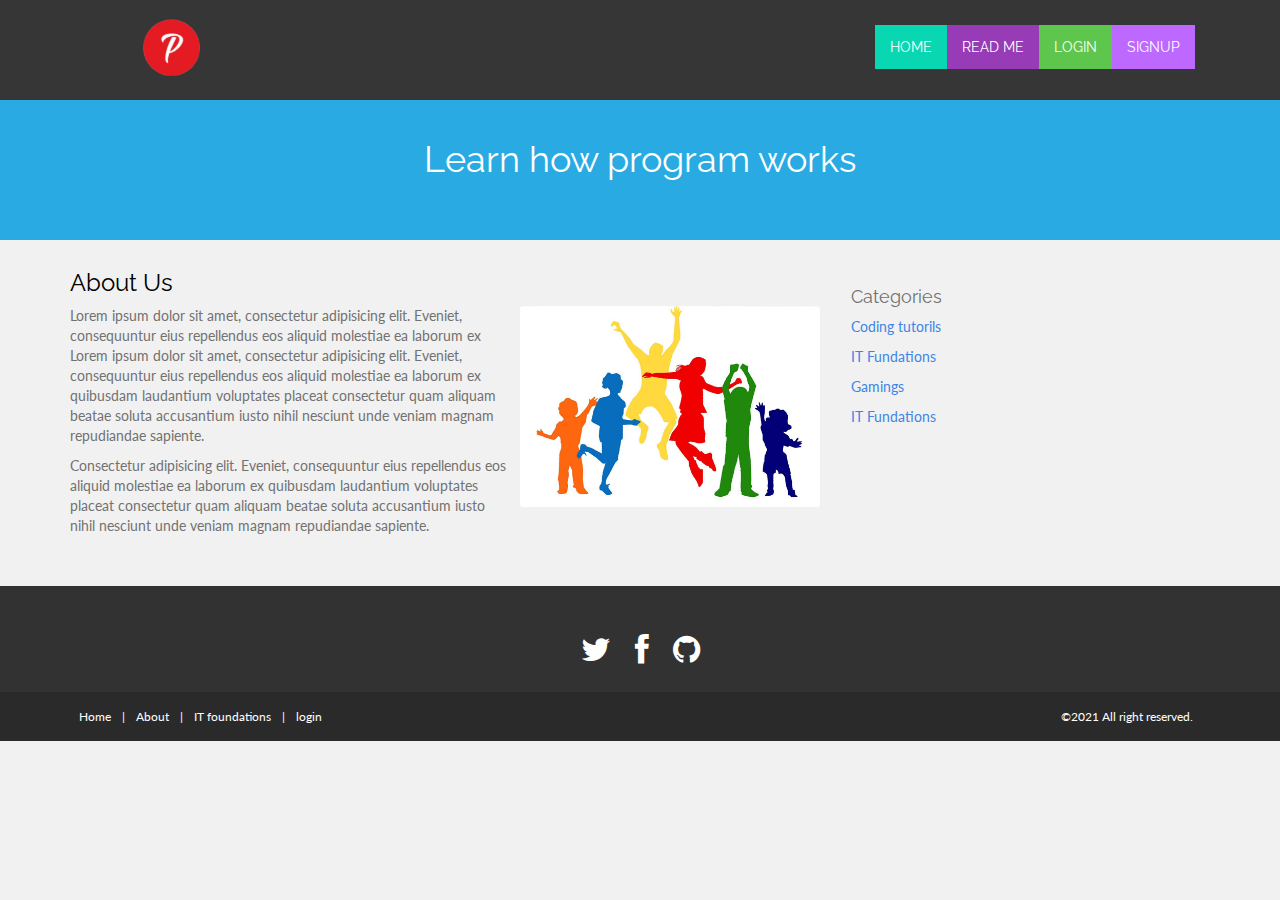
<file: about.html>
<!DOCTYPE html>
<html lang="en">
<head>
    <meta charset="utf-8">
    <meta name="viewport" content="width=device-width, initial-scale=1.0">
    <meta name="description" content="free-educational-responsive-web-template-webEdu">
    <meta name="author" content="webThemez.com">
    <title>Progress Education</title>
    <link rel="favicon" href="assets/images/favicon.png">
    <link rel="stylesheet" media="screen" href="http://fonts.googleapis.com/css?family=Open+Sans:300,400,700">
    <link rel="stylesheet" href="assets/css/bootstrap.min.css">
    <link rel="stylesheet" href="assets/css/font-awesome.min.css">
    <!-- Custom styles for our template -->
    <link rel="stylesheet" href="assets/css/bootstrap-theme.css" media="screen">
    <link rel="stylesheet" href="assets/css/style.css">
    <!-- HTML5 shim and Respond.js IE8 support of HTML5 elements and media queries -->
    <!--[if lt IE 9]>
	<script src="assets/js/html5shiv.js"></script>
	<script src="assets/js/respond.min.js"></script>
	<![endif]-->
</head>

<body>
    <!-- Fixed navbar -->
    <div class="navbar navbar-inverse">
      <div class="container">
        <div class="navbar-header">
        <!-- Button for smallest screens -->
        <button type="button" class="navbar-toggle" data-toggle="collapse" data-target=".navbar-collapse"><span class="icon-bar"></span><span class="icon-bar"></span><span class="icon-bar"></span></button>
        <a class="navbar-brand" href="index.html">
          <img style="width:200px; margin-top: -25%;" src="assets/images/logo.png" alt="Techro HTML5 template"></a>
        </div>
        <div class="navbar-collapse collapse">
        <ul class="nav navbar-nav pull-right mainNav">
          <li class="c1 active"><a href="index.html">Home</a></li>
          <li class="c2 active"><a href="about.html">Read Me</a></li>

      
      
          <li class="c3"><a href="login.html">Login	</a></li>
        <li class="c7"><a href="SignUp.html">Signup	</a></li>
    
        </ul>
        </div>
        <!--/.nav-collapse -->
      </div>
      </div>
    <!-- /.navbar -->

 	<header id="head" class="secondary">
            <div class="container">
                    <h1>Learn how program works</h1>
             
                </div>
    </header>


    <!-- container -->
    <section class="container">
        <div class="row">
            <!-- main content -->
            <section class="col-sm-8 maincontent">
                <h3>About Us</h3>
                <p>
                    <img src="assets/images/about.jpg" alt="" class="img-rounded pull-right" width="300">
                    Lorem ipsum dolor sit amet, consectetur adipisicing elit. Eveniet, consequuntur eius repellendus eos aliquid molestiae ea laborum ex Lorem ipsum dolor sit amet, consectetur adipisicing elit. Eveniet, consequuntur eius repellendus eos aliquid molestiae ea laborum ex quibusdam laudantium voluptates placeat consectetur quam aliquam beatae soluta accusantium iusto nihil nesciunt unde veniam magnam repudiandae sapiente.
                </p>
                <p>Consectetur adipisicing elit. Eveniet, consequuntur eius repellendus eos aliquid molestiae ea laborum ex quibusdam laudantium voluptates placeat consectetur quam aliquam beatae soluta accusantium iusto nihil nesciunt unde veniam magnam repudiandae sapiente.</p>
                    </section>
            <!-- /main -->

            <!-- Sidebar -->
            <aside class="col-sm-4 sidebar sidebar-right">

                <div class="panel">
                    <h4>Categories</h4>                
                    <ul class="list-unstyled list-spaces">
                        <li><a href="">Coding tutorils</a><br>
                          <li><a href="">IT Fundations</a><br>
                            <li><a href="">Gamings</a><br>
                              <li><a href="">IT Fundations</a><br>
                           </ul>
                </div>

            </aside>
            <!-- /Sidebar -->

        </div>
    </section>
    <!-- /container -->

  <footer id="footer">
 
		<div class="container">
   <div class="row">

</div>
			<div class="social text-center">
				<a href="#"><i class="fa fa-twitter"></i></a>
				<a href="#"><i class="fa fa-facebook"></i></a>

				<a href="#"><i class="fa fa-github"></i></a>
			</div>

			<div class="clear"></div>
			<!--CLEAR FLOATS-->
		</div>
		<div class="footer2">
			<div class="container">
				<div class="row">

					<div class="col-md-6 panel">
						<div class="panel-body">
							<p class="simplenav">
								<a href="index.html">Home</a> | 
								<a href="about.html">About</a> |
								<a href="videos.html">IT foundations</a> |
								<a href="contact.html">login</a>
							</p>
						</div>
					</div>

					<div class="col-md-6 panel">
						<div class="panel-body">
							<p class="text-right">
								<span>&copy;2021 All right reserved. </span> <a href="#" target="_blank"></a>
							</p>
						</div>
					</div>

				</div>
				<!-- /row of panels -->
			</div>
		</div>
	</footer>

    <!-- JavaScript libs are placed at the end of the document so the pages load faster -->
    <script src="http://ajax.googleapis.com/ajax/libs/jquery/1.10.2/jquery.min.js"></script>
    <script src="http://netdna.bootstrapcdn.com/bootstrap/3.0.0/js/bootstrap.min.js"></script>
    <script src="assets/js/custom.js"></script>
</body>
</html>
</file>
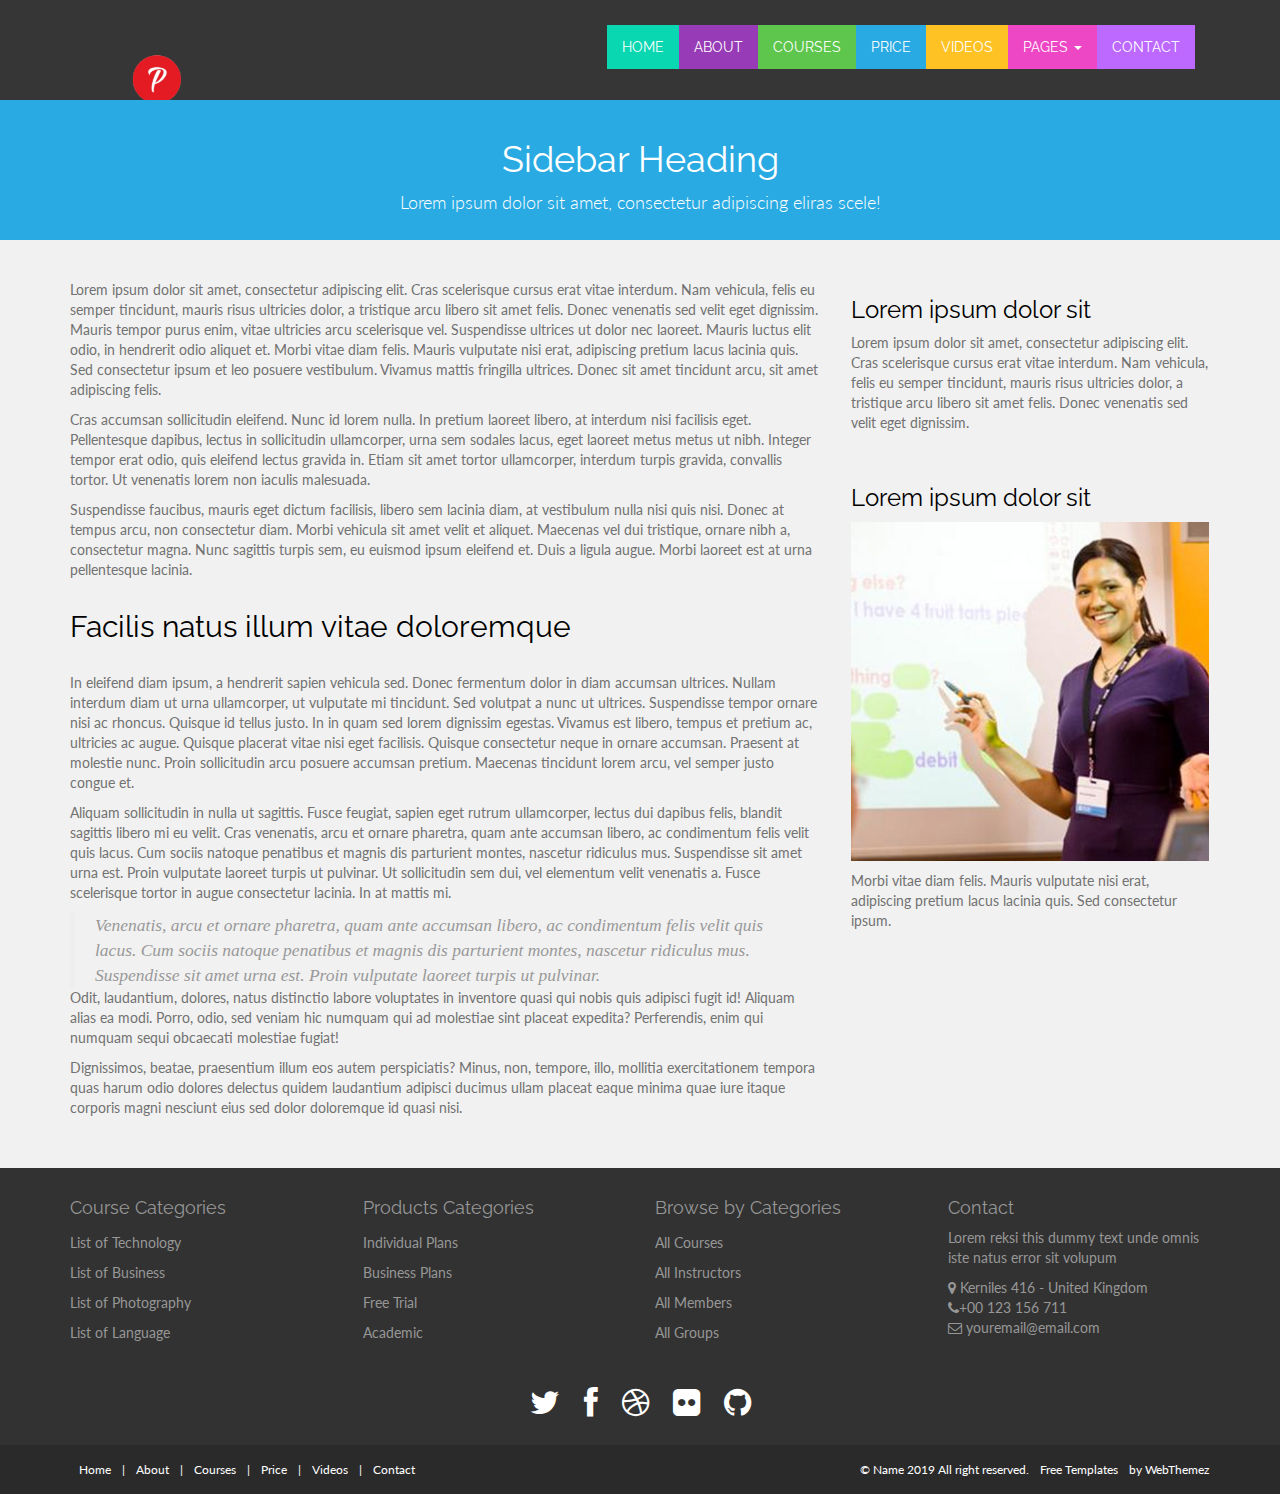
<file: sidebar-right.html>
<!--
Author: WebThemez
Author URL: http://webthemez.com
License: Creative Commons Attribution 3.0 Unported
License URL: http://creativecommons.org/licenses/by/3.0/
-->
<!DOCTYPE html>
<html lang="en">
<head>
	<meta charset="utf-8">
	<meta name="viewport" content="width=device-width, initial-scale=1.0">
	<meta name="description" content="free-educational-responsive-web-template-webEdu">
	<meta name="author" content="webThemez.com">
	<title>Free HTML5 School Responsive Web Template Slate</title>
	<link rel="favicon" href="assets/images/favicon.png">
	<link rel="stylesheet" media="screen" href="http://fonts.googleapis.com/css?family=Open+Sans:300,400,700">
	<link rel="stylesheet" href="assets/css/bootstrap.min.css">
	<link rel="stylesheet" href="assets/css/font-awesome.min.css">
	<!-- Custom styles-->
	<link rel="stylesheet" href="assets/css/bootstrap-theme.css" media="screen">
	<link rel="stylesheet" href="assets/css/style.css">
	<!-- HTML5 shim and Respond.js IE8 support of HTML5 elements and media queries -->
	<!--[if lt IE 9]>
	<script src="assets/js/html5shiv.js"></script>
	<script src="assets/js/respond.min.js"></script>
	<![endif]-->
</head>

<body>
	<!-- Fixed navbar -->
	<div class="navbar navbar-inverse">
		<div class="container">
			<div class="navbar-header">
				<!-- Button for smallest screens -->
				<button type="button" class="navbar-toggle" data-toggle="collapse" data-target=".navbar-collapse"><span class="icon-bar"></span><span class="icon-bar"></span><span class="icon-bar"></span></button>
				<a class="navbar-brand" href="index.html">
					<img src="assets/images/logo.png" alt="Techro HTML5 template"></a>
			</div>
		<div class="navbar-collapse collapse">
				<ul class="nav navbar-nav pull-right mainNav">
					<li class="c1"><a href="index.html">Home</a></li>
					<li class="c2"><a href="about.html">About</a></li>
					<li class="c3"><a href="courses.html">Courses</a></li>
					<li class="c4"><a href="price.html">Price</a></li>
					<li class="c5"><a href="videos.html">Videos</a></li>
					<li class="c6 dropdown active">
						<a href="#" class="dropdown-toggle" data-toggle="dropdown">Pages <b class="caret"></b></a>
						<ul class="dropdown-menu">
							<li><a href="sidebar-right.html">Right Sidebar</a></li>
							<li><a href="#">Dummy Link1</a></li>
							<li><a href="#">Dummy Link2</a></li>
							<li><a href="#">Dummy Link3</a></li>
						</ul>
					</li>
					<li class="c7"><a href="contact.html">Contact</a></li>

				</ul>
			</div>
			<!--/.nav-collapse -->
		</div>
	</div>
	<!-- /.navbar -->

	<header id="head" class="secondary">
            <div class="container">
                    <h1>Sidebar Heading</h1>
                    <p>Lorem ipsum dolor sit amet, consectetur adipiscing eliras scele!</p>
                </div>
    </header>

	<!-- container -->
	<section class="container">

		<div class="row">

			<!-- Article main content -->
			<article class="col-md-8 maincontent">
				<br />
				<br />
				<p>Lorem ipsum dolor sit amet, consectetur adipiscing elit. Cras scelerisque cursus erat vitae interdum. Nam vehicula, felis eu semper tincidunt, mauris risus ultricies dolor, a tristique arcu libero sit amet felis. Donec venenatis sed velit eget dignissim. Mauris tempor purus enim, vitae ultricies arcu scelerisque vel. Suspendisse ultrices ut dolor nec laoreet. Mauris luctus elit odio, in hendrerit odio aliquet et. Morbi vitae diam felis. Mauris vulputate nisi erat, adipiscing pretium lacus lacinia quis. Sed consectetur ipsum et leo posuere vestibulum. Vivamus mattis fringilla ultrices. Donec sit amet tincidunt arcu, sit amet adipiscing felis.</p>

				<p>Cras accumsan sollicitudin eleifend. Nunc id lorem nulla. In pretium laoreet libero, at interdum nisi facilisis eget. Pellentesque dapibus, lectus in sollicitudin ullamcorper, urna sem sodales lacus, eget laoreet metus metus ut nibh. Integer tempor erat odio, quis eleifend lectus gravida in. Etiam sit amet tortor ullamcorper, interdum turpis gravida, convallis tortor. Ut venenatis lorem non iaculis malesuada.</p>

				<p>Suspendisse faucibus, mauris eget dictum facilisis, libero sem lacinia diam, at vestibulum nulla nisi quis nisi. Donec at tempus arcu, non consectetur diam. Morbi vehicula sit amet velit et aliquet. Maecenas vel dui tristique, ornare nibh a, consectetur magna. Nunc sagittis turpis sem, eu euismod ipsum eleifend et. Duis a ligula augue. Morbi laoreet est at urna pellentesque lacinia.</p>

				<h2>Facilis natus illum vitae doloremque</h2>
				<p>In eleifend diam ipsum, a hendrerit sapien vehicula sed. Donec fermentum dolor in diam accumsan ultrices. Nullam interdum diam ut urna ullamcorper, ut vulputate mi tincidunt. Sed volutpat a nunc ut ultrices. Suspendisse tempor ornare nisi ac rhoncus. Quisque id tellus justo. In in quam sed lorem dignissim egestas. Vivamus est libero, tempus et pretium ac, ultricies ac augue. Quisque placerat vitae nisi eget facilisis. Quisque consectetur neque in ornare accumsan. Praesent at molestie nunc. Proin sollicitudin arcu posuere accumsan pretium. Maecenas tincidunt lorem arcu, vel semper justo congue et.</p>

				<p>Aliquam sollicitudin in nulla ut sagittis. Fusce feugiat, sapien eget rutrum ullamcorper, lectus dui dapibus felis, blandit sagittis libero mi eu velit. Cras venenatis, arcu et ornare pharetra, quam ante accumsan libero, ac condimentum felis velit quis lacus. Cum sociis natoque penatibus et magnis dis parturient montes, nascetur ridiculus mus. Suspendisse sit amet urna est. Proin vulputate laoreet turpis ut pulvinar. Ut sollicitudin sem dui, vel elementum velit venenatis a. Fusce scelerisque tortor in augue consectetur lacinia. In at mattis mi.</p>

				<blockquote>Venenatis, arcu et ornare pharetra, quam ante accumsan libero, ac condimentum felis velit quis lacus. Cum sociis natoque penatibus et magnis dis parturient montes, nascetur ridiculus mus. Suspendisse sit amet urna est. Proin vulputate laoreet turpis ut pulvinar.</blockquote>
				<p>Odit, laudantium, dolores, natus distinctio labore voluptates in inventore quasi qui nobis quis adipisci fugit id! Aliquam alias ea modi. Porro, odio, sed veniam hic numquam qui ad molestiae sint placeat expedita? Perferendis, enim qui numquam sequi obcaecati molestiae fugiat!</p>
				<p>Dignissimos, beatae, praesentium illum eos autem perspiciatis? Minus, non, tempore, illo, mollitia exercitationem tempora quas harum odio dolores delectus quidem laudantium adipisci ducimus ullam placeat eaque minima quae iure itaque corporis magni nesciunt eius sed dolor doloremque id quasi nisi.</p>
			</article>
			<!-- /Article -->

			<!-- Sidebar -->
			<aside class="col-md-4 sidebar sidebar-right">

				<div class="row panel">
					<div class="col-xs-12">
						<h3>Lorem ipsum dolor sit</h3>
						<p>Lorem ipsum dolor sit amet, consectetur adipiscing elit. Cras scelerisque cursus erat vitae interdum. Nam vehicula, felis eu semper tincidunt, mauris risus ultricies dolor, a tristique arcu libero sit amet felis. Donec venenatis sed velit eget dignissim.</p>
					</div>
				</div>
				<div class="row panel">
					<div class="col-xs-12">
						<h3>Lorem ipsum dolor sit</h3>
						<p>
							<img src="assets/images/1.jpg" alt="">
						</p>
						<p>Morbi vitae diam felis. Mauris vulputate nisi erat, adipiscing pretium lacus lacinia quis. Sed consectetur ipsum.</p>
					</div>
				</div>

			</aside>
			<!-- /Sidebar -->

		</div>
	</section>
	<!-- /container -->
 <footer id="footer">
 
		<div class="container">
   <div class="row">
  <div class="footerbottom">
    <div class="col-md-3 col-sm-6">
      <div class="footerwidget">
        <h4>
          Course Categories
        </h4>
        <div class="menu-course">
          <ul class="menu">
            <li><a href="#">
                List of Technology 
              </a>
            </li>
            <li><a href="#">
                List of Business
              </a>
            </li>
            <li><a href="#">
                List of Photography
              </a>
            </li>
            <li><a href="#">
               List of Language
              </a>
            </li>
          </ul>
        </div>
      </div>
    </div>
    <div class="col-md-3 col-sm-6">
      <div class="footerwidget">
        <h4>
          Products Categories
        </h4>
        <div class="menu-course">
          <ul class="menu">
            <li> <a href="#">
                Individual Plans  </a>
            </li>
            <li><a href="#">
                Business Plans
              </a>
            </li>
            <li><a href="#">
                Free Trial
              </a>
            </li>
            <li><a href="#">
                Academic
              </a>
            </li>
          </ul>
        </div>
      </div>
    </div>
    <div class="col-md-3 col-sm-6">
      <div class="footerwidget">
        <h4>
          Browse by Categories
        </h4>
        <div class="menu-course">
          <ul class="menu">
            <li><a href="#">
                All Courses
              </a>
            </li>
            <li> <a href="#">
                All Instructors
              </a>
            </li>
            <li><a href="#">
                All Members
              </a>
            </li>
            <li>
              <a href="#">
                All Groups
              </a>
            </li>
          </ul>
        </div>
      </div>
    </div>
    <div class="col-md-3 col-sm-6"> 
            	<div class="footerwidget"> 
                         <h4>Contact</h4> 
                        <p>Lorem reksi this dummy text unde omnis iste natus error sit volupum</p>
            <div class="contact-info"> 
            <i class="fa fa-map-marker"></i> Kerniles 416  - United Kingdom<br>
            <i class="fa fa-phone"></i>+00 123 156 711 <br>
             <i class="fa fa-envelope-o"></i> youremail@email.com
              </div> 
                </div><!-- end widget --> 
    </div>
  </div>
</div>
			<div class="social text-center">
				<a href="#"><i class="fa fa-twitter"></i></a>
				<a href="#"><i class="fa fa-facebook"></i></a>
				<a href="#"><i class="fa fa-dribbble"></i></a>
				<a href="#"><i class="fa fa-flickr"></i></a>
				<a href="#"><i class="fa fa-github"></i></a>
			</div>

			<div class="clear"></div>
			<!--CLEAR FLOATS-->
		</div>
		<div class="footer2">
			<div class="container">
				<div class="row">

					<div class="col-md-6 panel">
						<div class="panel-body">
							<p class="simplenav">
								<a href="index.html">Home</a> | 
								<a href="about.html">About</a> |
								<a href="courses.html">Courses</a> |
								<a href="price.html">Price</a> |
								<a href="videos.html">Videos</a> |
								<a href="contact.html">Contact</a>
							</p>
						</div>
					</div>

					<div class="col-md-6 panel">
						<div class="panel-body">
							<p class="text-right">
								<span>&copy; Name 2019 All right reserved. </span> <a href="https://webthemez.com/tag/free" target="_blank">Free Templates</a> by WebThemez
							</p>
						</div>
					</div>

				</div>
				<!-- /row of panels -->
			</div>
		</div>
	</footer>


	<!-- JavaScript libs are placed at the end of the document so the pages load faster -->
	<script src="http://ajax.googleapis.com/ajax/libs/jquery/1.10.2/jquery.min.js"></script>
	<script src="http://netdna.bootstrapcdn.com/bootstrap/3.0.0/js/bootstrap.min.js"></script>
	<script src="assets/js/custom.js"></script>
</body>
</html>
</file>
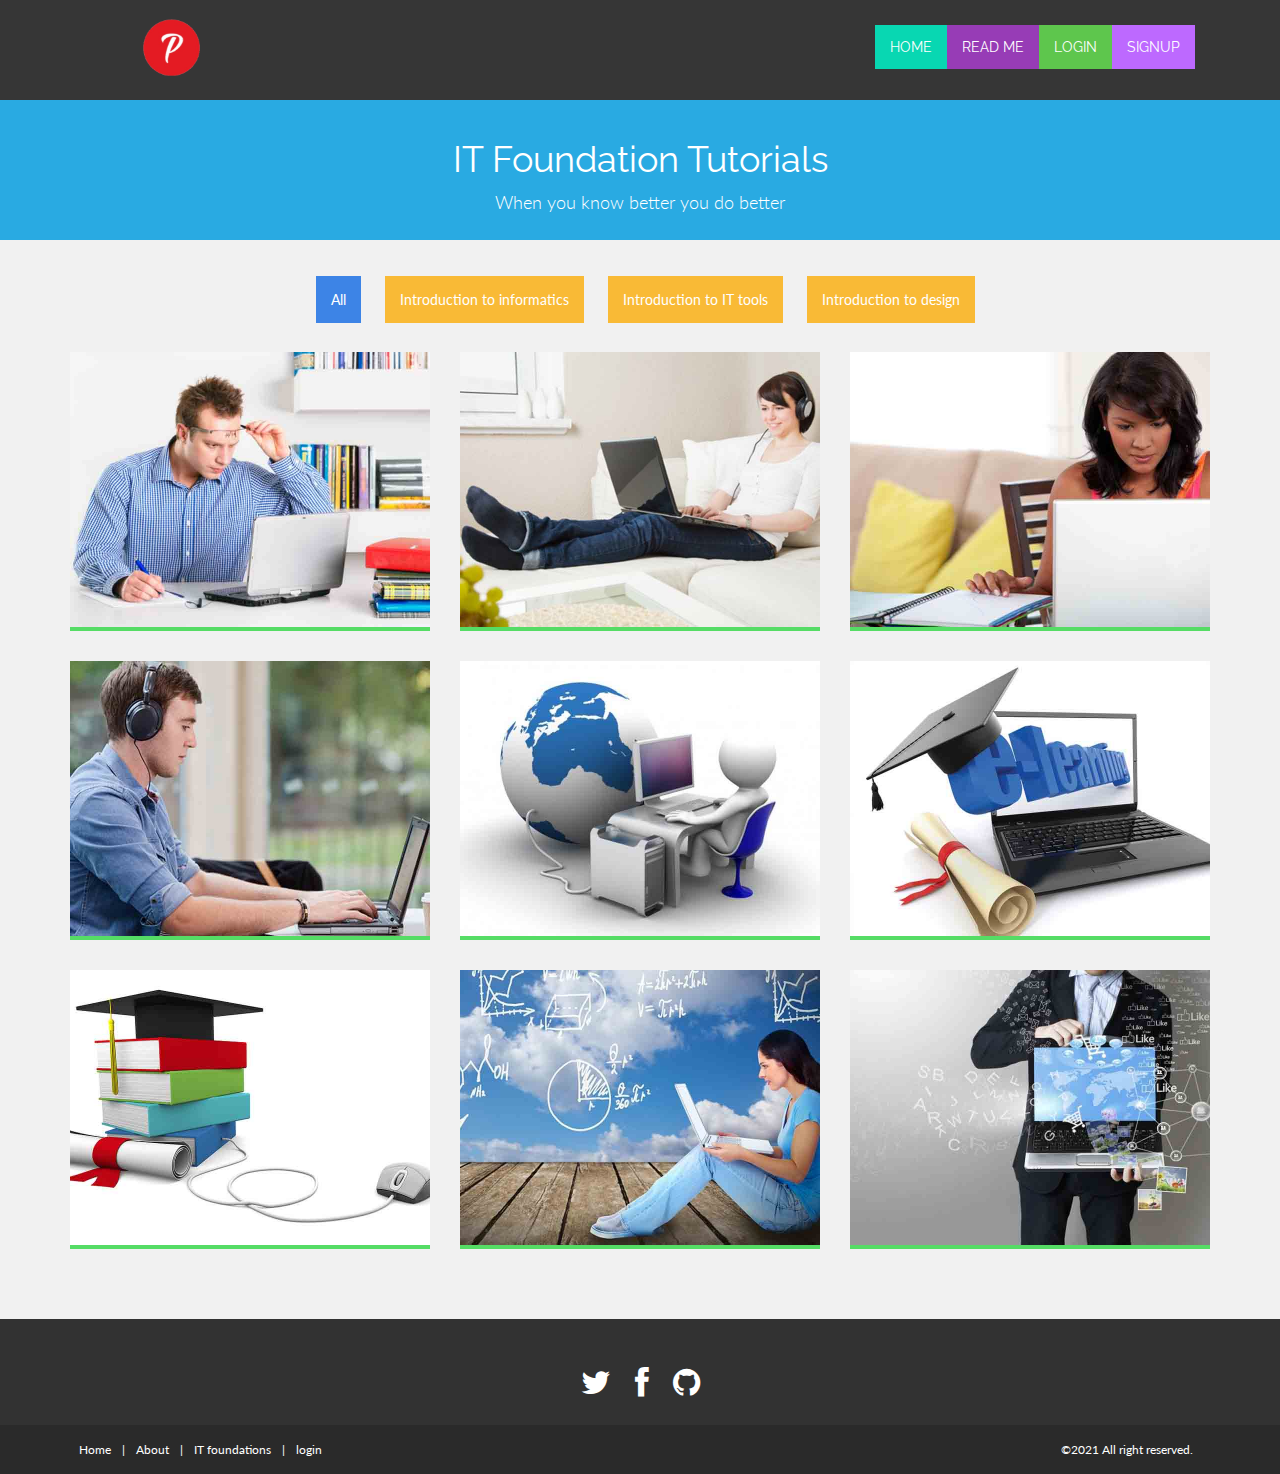
<file: videos.html>
<!DOCTYPE html>
<html lang="en">
<head>
	<meta charset="utf-8">
	<meta name="viewport" content="width=device-width, initial-scale=1.0">
	<meta name="description" content="free-educational-responsive-web-template-webEdu">
	<meta name="author" content="webThemez.com">
	<title>Progress Education</title><link rel="favicon" href="assets/images/favicon.png">
	<link rel="stylesheet" media="screen" href="http://fonts.googleapis.com/css?family=Open+Sans:300,400,700">
	<link rel="stylesheet" href="assets/css/bootstrap.min.css">
	<link rel="stylesheet" href="assets/css/font-awesome.min.css">
	<!-- Custom styles for our template -->
	<link rel="stylesheet" href="assets/css/bootstrap-theme.css" media="screen">
	<link rel="stylesheet" type="text/css" href="assets/css/isotope.css" media="screen" />
	<link rel="stylesheet" href="assets/js/fancybox/jquery.fancybox.css" type="text/css" media="screen" />
	<link rel="stylesheet" href="assets/css/style.css">
</head>
<body>
	<!-- Fixed navbar -->
    <div class="navbar navbar-inverse">
		<div class="container">
		  <div class="navbar-header">
			<!-- Button for smallest screens -->
			<button type="button" class="navbar-toggle" data-toggle="collapse" data-target=".navbar-collapse"><span class="icon-bar"></span><span class="icon-bar"></span><span class="icon-bar"></span></button>
			<a class="navbar-brand" href="index.html">
				<img style="width:200px; margin-top: -25%;" src="assets/images/logo.png" alt="Techro HTML5 template"></a>
			</div>
		  <div class="navbar-collapse collapse">
			<ul class="nav navbar-nav pull-right mainNav">
			  <li class="c1 active"><a href="index.html">Home</a></li>
			  <li class="c2 active"><a href="about.html">Read Me</a></li>

	  
	  
			  <li class="c3"><a href="login.html">Login	</a></li>
		  <li class="c7"><a href="SignUp.html">Signup	</a></li>
	
			</ul>
		  </div>
		  <!--/.nav-collapse -->
		</div>
	  </div>
	<!-- /.navbar -->
		<header id="head" class="secondary">
            <div class="container">
                    <h1>IT Foundation Tutorials</h1>
                    <p>When you know better you do better</p>
                </div>
    </header>


	<!-- container -->
	<section class="container">
		<div class="row">
			<div class="col-md-12">
				<section id="portfolio" class="page-section section appear clearfix">
					<br />
					<br />
				


					<div class="row">
						<nav id="filter" class="col-md-12 text-center">
							<ul>
								<li><a href="#" class="current btn-theme btn-small" data-filter="*">All</a></li>
								<li><a href="#" class="btn-theme btn-small" data-filter=".webdesign">Introduction to informatics</a></li>
								<li><a href="#" class="btn-theme btn-small" data-filter=".photography">Introduction to IT tools</a></li>
								<li><a href="#" class="btn-theme btn-small" data-filter=".print">Introduction to design</a></li>
							</ul>
						</nav>
						<div class="col-md-12">
							<div class="row">
								<div class="portfolio-items isotopeWrapper clearfix" id="3">

									<article class="col-sm-4 isotopeItem webdesign">
										<div class="portfolio-item">
											<img src="assets/images/portfolio/img1.jpg" alt="" />
											<div class="portfolio-desc align-center">
												<div class="folio-info">
													<a href="assets/images/portfolio/img1.jpg" class="fancybox">
														<h5>Project Title</h5>
														<i class="fa fa-link fa-2x"></i></a>
												</div>
											</div>
										</div>
									</article>

									<article class="col-sm-4 isotopeItem photography">
										<div class="portfolio-item">
											<img src="assets/images/portfolio/img2.jpg" alt="" />
											<div class="portfolio-desc align-center">
												<div class="folio-info">
													<a href="assets/images/portfolio/img2.jpg" class="fancybox">
														<h5>Project Title</h5>
														<i class="fa fa-link fa-2x"></i></a>
												</div>
											</div>
										</div>
									</article>


									<article class="col-sm-4 isotopeItem photography">
										<div class="portfolio-item">
											<img src="assets/images/portfolio/img3.jpg" alt="" />
											<div class="portfolio-desc align-center">
												<div class="folio-info">
													<a href="assets/images/portfolio/img3.jpg" class="fancybox">
														<h5>Project Title</h5>
														<i class="fa fa-link fa-2x"></i></a>
												</div>
											</div>
										</div>
									</article>

									<article class="col-sm-4 isotopeItem print">
										<div class="portfolio-item">
											<img src="assets/images/portfolio/img4.jpg" alt="" />
											<div class="portfolio-desc align-center">
												<div class="folio-info">
													<a href="assets/images/portfolio/img4.jpg" class="fancybox">
														<h5>Project Title</h5>
														<i class="fa fa-link fa-2x"></i></a>
												</div>
											</div>
										</div>
									</article>

									<article class="col-sm-4 isotopeItem photography">
										<div class="portfolio-item">
											<img src="assets/images/portfolio/img5.jpg" alt="" />
											<div class="portfolio-desc align-center">
												<div class="folio-info">
													<a href="assets/images/portfolio/img5.jpg" class="fancybox">
														<h5>Project Title</h5>
														<i class="fa fa-link fa-2x"></i></a>
												</div>
											</div>
										</div>
									</article>

									<article class="col-sm-4 isotopeItem webdesign">
										<div class="portfolio-item">
											<img src="assets/images/portfolio/img6.jpg" alt="" />
											<div class="portfolio-desc align-center">
												<div class="folio-info">
													<a href="assets/images/portfolio/img6.jpg" class="fancybox">
														<h5>Project Title</h5>
														<i class="fa fa-link fa-2x"></i></a>
												</div>
											</div>
										</div>
									</article>

									<article class="col-sm-4 isotopeItem print">
										<div class="portfolio-item">
											<img src="assets/images/portfolio/img7.jpg" alt="" />
											<div class="portfolio-desc align-center">
												<div class="folio-info">
													<a href="images/portfolio/img7.jpg" class="fancybox">
														<h5>Project Title</h5>
														<i class="fa fa-link fa-2x"></i></a>
												</div>
											</div>
										</div>
									</article>

									<article class="col-sm-4 isotopeItem photography">
										<div class="portfolio-item">
											<img src="assets/images/portfolio/img8.jpg" alt="" />
											<div class="portfolio-desc align-center">
												<div class="folio-info">
													<a href="images/portfolio/img8.jpg" class="fancybox">
														<h5>Project Title</h5>
														<i class="fa fa-link fa-2x"></i></a>
												</div>
											</div>
										</div>
									</article>

									<article class="col-sm-4 isotopeItem print">
										<div class="portfolio-item">
											<img src="assets/images/portfolio/img9.jpg" alt="" />
											<div class="portfolio-desc align-center">
												<div class="folio-info">
													<a href="images/portfolio/img9.jpg" class="fancybox">
														<h5>Project Title</h5>
														<i class="fa fa-link fa-2x"></i></a>
												</div>
											</div>
										</div>
									</article>
								</div>

							</div>


						</div>
					</div>

				</section>
			</div>
		</div>
	</section>
	<footer id="footer">
 
		<div class="container">
   <div class="row">

</div>
			<div class="social text-center">
				<a href="#"><i class="fa fa-twitter"></i></a>
				<a href="#"><i class="fa fa-facebook"></i></a>

				<a href="#"><i class="fa fa-github"></i></a>
			</div>

			<div class="clear"></div>
			<!--CLEAR FLOATS-->
		</div>
		<div class="footer2">
			<div class="container">
				<div class="row">

					<div class="col-md-6 panel">
						<div class="panel-body">
							<p class="simplenav">
								<a href="index.html">Home</a> | 
								<a href="about.html">About</a> |
								<a href="videos.html">IT foundations</a> |
								<a href="contact.html">login</a>
							</p>
						</div>
					</div>

					<div class="col-md-6 panel">
						<div class="panel-body">
							<p class="text-right">
								<span>&copy;2021 All right reserved. </span> <a href="#" target="_blank"></a>			</p>
						</div>
					</div>

				</div>
				<!-- /row of panels -->
			</div>
		</div>
	</footer>
	<!-- /container -->
	<!-- JavaScript libs are placed at the end of the document so the pages load faster -->
	<script src="http://ajax.googleapis.com/ajax/libs/jquery/1.10.2/jquery.min.js"></script>
	<script src="http://netdna.bootstrapcdn.com/bootstrap/3.0.0/js/bootstrap.min.js"></script>
	<script src="assets/js/jquery.cslider.js"></script>
	<script src="assets/js/jquery.isotope.min.js"></script>
	<script src="assets/js/fancybox/jquery.fancybox.pack.js" type="text/javascript"></script>
	<script src="assets/js/custom.js"></script>
</body>
</html>
</file>
<file: assets/css/style.css>
@import url(https://fonts.googleapis.com/css?family=Raleway:400,700,500);
@import url(http://fonts.googleapis.com/css?family=Lato:400,700);
body {
	font-family: 'Lato', sans-serif;
	font-weight: normal;
	color: #727272;
	background: #F1F1F1;
	font-size: 14px;
}
/*General*/
h1, h2, h3, h4, h5, h6 {
	font-weight: normal;
	font-family:'Raleway', sans-serif;
}
h1, .h1, h2, .h2, h3, .h3 {
	margin-top: 30px;
	color: #000;
}
h2 {
	margin: 30px 0;
	color: #000000;
}
a{
    color:#3d84e6;
}
a:hover, a:focus{
    color:#3d84e6;
    text-decoration: underline;
    border-radius: 0;
}
.navbar-toggle {
	background-color: rgba(0, 0, 0, 0.89);
}
.navbar-nav>li>a {
	padding-top: 12px;
	padding-bottom: 12px;
	font-family:'Raleway', sans-serif;
	font-weight: 400 !important;
}
blockquote {
	font-style: italic;
	font-family: Georgia;
	color: #999;
	margin: 0px 0 0px;
	padding: 0px 20px;
}
label {
	color: #777;
}
.btn-inline {
	color: #29AAE2;
	font-size: 15px; 
}
.form-control {
	display: block;
	width: 100%;
	height: 41px;
	padding: 6px 12px;
	font-size: 14px;
	line-height: 2.428571;
	color: #555;
	background-color: #FFFFFF;
	background-image: none;
	border: 1px solid #E0E0E0;
	border-radius: 0px;
	box-shadow: none;
}
.navbar-inverse .navbar-brand img {
	width: 171px;
}
.navbar-inverse .navbar-nav > li.c1 a{
color: #fff;
background: #08D7B2;}
.navbar-inverse .navbar-nav > li.c2 a{
color: #FFFFFF;
background: #973CB6;}
.navbar-inverse .navbar-nav > li.c3 a{
color: #fff;
background: #5EC64D;}
.navbar-inverse .navbar-nav > li.c4 a{
color: #fff;
background: #29AAE2;}
.navbar-inverse .navbar-nav > li.c5 a{
color: #fff;
background: #FFC225;}
.navbar-inverse .navbar-nav > li.c6 a{
color: #fff;
background: #ED47C5;}
.navbar-inverse .navbar-nav > li.c7 a{
color: #fff;
background: #BD69FF;}
.navbar-inverse .navbar-nav > li.c1 a:hover, .navbar-inverse .navbar-nav > li.c1.active a{
color:#fff;
background: #08D7B2;
}
.navbar-inverse .navbar-nav > li.c2 a:hover, .navbar-inverse .navbar-nav > li.c2.active a{
color: #fff;
background:#973CB6;
}
.navbar-inverse .navbar-nav > li.c3 a:hover, .navbar-inverse .navbar-nav > li.c3.active a{
color: #fff;
background:#5EC64D;
}
.navbar-inverse .navbar-nav > li.c4 a:hover, .navbar-inverse .navbar-nav > li.c4.active a{
color: #fff;
background: #29AAE2;
/* background: #fff; */}
.navbar-inverse .navbar-nav > li.c5 a:hover, .navbar-inverse .navbar-nav > li.c5.active a{
color: #fff;
background:#FFC225;
}
.navbar-inverse .navbar-nav > li.c6 a:hover, .navbar-inverse .navbar-nav > li.c6.active a{
color: #fff;
background:#ED47C5;
}
.navbar-inverse .navbar-nav > li.c7 a:hover, .navbar-inverse .navbar-nav > li.c7.active a{
color: #fff;
background:#BD69FF;
}
.secondary p{
font-size:18px;
}
.b1{
color:#fff;
background:#F55;
}
.b2{
color:#fff;
background:#973CB6;
}
.b3{
color:#fff;
background:#5EC64D;
}
.b4{
color:#fff;
background: #FFC225;
}
.grey-box-icon h4{
padding: 20px 0 10px;
font-weight: 400;font-size: 23px;}
.grey-box-icon a{
margin: 20px 0 0;
color: #fff;
padding: 10px 20px;
border: 1px solid rgba(255, 255, 255, 0.46);
display: inline-block;
background: rgba(255, 255, 255, 0.14);} 

.section-title {
	margin-bottom: 20px;
}
.features{
background: #29AAE2;
padding: 0 0 38px;
/* border-top: 2px solid #fff; */
}
.navbar-inverse .navbar-brand{
margin-top:0px;
}
/* Header */
#head {
	/*background: #181015 url( ../images/bg_header.jpg) no-repeat;*/
	background-size: cover;
	height: 600px;
	text-align: center;
	color: white;
	font-weight: 300;
	position: relative; 
	background-position-x: center;
}
#head.secondary {
	height: 100px;
	min-height: 100px;
	padding-top: 0px;
}
#head .lead {
	font-size: 44px;
	margin-bottom: 6px;
	color: white;
	line-height: 1.15em;
}
#head .tagline {
	color: rgba(255,255,255,0.75);
	margin-bottom: 25px;
}
#head .tagline a {
	color: #fff;
}
#head .btn {
	margin-bottom: 10px;
}
#head .btn-default {
	text-shadow: none;
	background: transparent;
	color: rgba(255,255,255,.5);
	-webkit-box-shadow: inset 0px 0px 0px 3px rgba(255,255,255,.5);
	-moz-box-shadow: inset 0px 0px 0px 3px rgba(255,255,255,.5);
	box-shadow: inset 0px 0px 0px 3px rgba(255,255,255,.5);
	background: transparent;
}
#head .btn-default:hover, #head .btn-default:focus {
	color: rgba(255,255,255,.8);
	-webkit-box-shadow: inset 0px 0px 0px 3px rgba(255,255,255,.8);
	-moz-box-shadow: inset 0px 0px 0px 3px rgba(255,255,255,.8);
	box-shadow: inset 0px 0px 0px 3px rgba(255,255,255,.8);
	background: transparent;
}
#head .btn-default:active, #head .btn-default.active {
	color: #fff;
	-webkit-box-shadow: inset 0px 0px 0px 3px #fff;
	-moz-box-shadow: inset 0px 0px 0px 3px #fff;
	box-shadow: inset 0px 0px 0px 3px #fff;
	background: transparent;
}
.fluid_container {
	bottom: 0;
	height: 100%;
	left: 0;
	right: 0;
	top: 0;
	z-index: 0;
}
#camera_wrap_4 {
	bottom: 0;
	height: 100%;
	left: 0;
	margin-bottom: 0!important;
	position: absolute;
	right: 0;
	top: 0;
}
.camera_bar {
	z-index: 2;
}
.camera_thumbs {
	margin-top: -100px;
	position: relative;
	z-index: 1;
}
.camera_thumbs_cont {
	border-radius: 0;
	-moz-border-radius: 0;
	-webkit-border-radius: 0;
}
.camera_overlayer {
	opacity: .1;
}
.panel {
	margin-bottom: 0px;
	background-color: transparent;
	border: 1px solid transparent;
	border-radius: 0px;
	-webkit-box-shadow: none;
	box-shadow: none;
}
.panel-body {
	padding: 0px;
}
.btn-action, .btn-primary {
	color: #FFEFD7;
	background-image: -webkit-linear-gradient(top, #0ecfec 0%, #09bed9 100%);
	background-image: linear-gradient(to bottom, #0ecfec 0%, #09bed9 100%);
 filter: progid:DXImageTransform.Microsoft.gradient(startColorstr='#0ecfec22', endColorstr='#09bed900', GradientType=0);
 filter: progid:DXImageTransform.Microsoft.gradient(enabled = false);
	background-repeat: repeat-x;
	border: 0 none;
}
.btn-action:hover, .btn-primary:hover {
	background: #04a0b7;
}
.btn:hover, .btn:active {
	color: #fff;
}
ul, .list.custom-list ul {
	margin: 0 0 11px;
	list-style-type: none;
	padding-left: 10px;
}
.list.custom-list ul li {
	margin: 0;
	padding: 5px 15px;
	border-top: 1px dashed #f2f2f2;
	position: relative;
	background: url(../images/arrow.png) no-repeat 0 10px;
}
.list.custom-list ul li a {
	font: 14px/1.2em 'Roboto', sans-serif;
	color: #FF5555;
	text-transform: none;
	display: inline;
	position: relative;
}
.thumbnail {
	position: relative;
	margin: 0;
	border-radius: 0;
	box-shadow: none;
	border: none;
	padding: 0;
	background: none;
	padding: 0;
	background: #F9F9F9;
	box-shadow: 0px 1px 1px #9D9D9D;
}
.thumbnail time {
	background: #3d84e6;
	padding: 5px 0;
	display: block;
	text-indent: 12px;
	color: #fff;
}
.thumbnail .caption {
	padding: 15px;
	color: #606577;
	background: #fff;
}
.thumbnail .caption:hover {
}
.thumbnail .caption a {
	font: 20px;
}
.slideUp {
	top: -100px;
}
.navbar-inverse {
	background: #363636;
	margin: 0 auto;
}
.navbar-inverse {
	border: none;
}
.navbar-inverse .navbar-nav > li > a, .navbar-inverse .navbar-nav > .open ul > a {
	font-size: 14px;
	text-transform: uppercase;
}
.navbar-inverse .navbar-nav > li > a:hover, .navbar-inverse .navbar-nav > li > a:focus, 
.navbar-inverse .navbar-nav > .open > a:hover, .navbar-inverse .navbar-nav > .open > a:focus,
.navbar-inverse .navbar-nav > .active > a{
	background: #3d84e6; 
    border-radius: 0px;
} 
.navbar-inverse .navbar-nav > li > a, .navbar-inverse .navbar-nav > .open ul > a {
	text-align: left;
}
.navbar-inverse .navbar-nav > .active > a, .navbar-inverse .navbar-nav > .active > a:hover{
color: #fff !important;
    border-radius: 0px;
    background: #3d84e6;
}
.heading-text{
    position: absolute;
    z-index: 999;
    text-align: center;
    width: 100%;
    left: 0px;
    right: 0px;
    bottom: 0px;
    display: none;
}
.heading-text h1{
    font-size: 38px;
    background: rgba(255, 85, 85, 0.81);
    padding: 15px 20px;
    display: inline-block;
}
.heading-text p{
font-size: 22px;
background: rgba(255, 85, 85, 0.78);
padding: 15px 20px;
display: inline-block;
clear: both;
}
/* Highlights*/
.highlight {
	margin-top: 40px;
}
.h-caption {
	text-align: center;
}
.h-caption i {
	display: block;
	font-size: 54px;
	color: #3d84e6;
	margin-bottom: 36px;
}
.h-caption h4 {
	color: #382526;
	font-size: 16px;
	font-weight: bold;
	margin-bottom: 20px;
}
div.hbox {
	background: #fff;
	padding: 10px 15px;
}
.h-body {
}
.jumbotron {
	background-color: #E0E0E0;
}
.page-header {
	border-bottom: 1px solid #15c008;
}
.page-title {
	margin-top: 20px;
	font-weight: 300;
	color: #15c008;
}
.text-muted {
	color: #888;
}
.breadcrumb {
	background: none;
	padding: 0;
	margin: 30px 0 0px 0;
}
ul.list-spaces li {
	margin-bottom: 10px;
}
/* Helpers */
.container-full {
	margin: 0 auto;
	width: 100%;
}
.top-space {
	margin-top: 60px;
}
.top-margin {
	margin-top: 20px;
}
.circle {
	background: rgb(214, 214, 214);
	width: 95px;
	height: 95px;
	border-radius: 90px;
	line-height: 95px;
	margin: 0 auto 20px;
}
img {
	max-width: 100%;
}
img.pull-right {
	margin-left: 10px;
}
img.pull-left {
	margin-right: 10px;
}
#map {
	width: 100%;
	height: 280px;
}
#social {
	margin-top: 50px;
	margin-bottom: 50px;
}
#social .wrapper {
	width: 340px;
	margin: 0 auto;
}
.sidebar {
	padding-top: 36px;
	padding-bottom: 30px;
}
.sidebar .panel {
	margin-bottom: 20px;
}
.sidebar h1, .sidebar .h1, .sidebar h2, .sidebar .h2, .sidebar h3, .sidebar .h3 {
	margin-top: 20px;
}
.featured-box {
	padding: 20px;
    padding-left: 0px;
	margin-bottom: 20px;
}
.featured-box .text {
	padding-left: 0px;
}
.featured-box h3 {
    font-size: 18px;
	margin: 0 0 5px 0;
}
.featured-box i {
	position: absolute;
	display: inline-block;
	color: #A8A8A8; 
	padding: 0px;
	border-radius: 50px;
	width: 24px;
	height: 24px;
	margin: 0px;
	width: 60px;
	height: 60px;
	text-align: center;
	line-height: 60px;
}
footer {
	/* border-top: 1px solid #e5e5e5; */
	background: #323232;
	margin-top: 40px;
	padding-top: 20px;
	color: #979797;
}
 ul.menu{
    padding: 0px;
}
.menu li{
    padding: 5px 0px;
}
.menu li a{
    color: #979797;
}
.social {
	margin: 20px 0;
}
.social a {
	font-size: 32px;
	margin: 0 10px;
	color: #FFFFFF;
}
.social a:hover {
	color: #3d84e6;
}
/* Footer */
.footer1 {
	background: #fff;
	padding: 30px 0 0 0;
	font-size: 12px;
	color: #999;
}
.footer1 a {
	color: #ccc;
}
.footer1 a:hover {
	color: #fff;
}
.footer1 .panel {
	margin-bottom: 30px;
}
.footer1 .panel-title {
	font-size: 17px;
	font-weight: bold;
	color: #ccc;
	margin: 0 0 20px;
}
.footer1 .entry-meta {
	border-top: 1px solid #ccc;
	border-bottom: 1px solid #ccc;
	margin: 0 0 35px 0;
	padding: 2px 0;
	color: #888888;
	font-size: 12px;
	font-size: 0.75rem;
}
.footer1 .entry-meta a {
	color: #333333;
}
.footer1 .entry-meta .meta-in {
	border-top: 1px solid #ccc;
	border-bottom: 1px solid #ccc;
	padding: 10px 0;
}
.follow-me-icons {
	font-size: 30px;
}
.follow-me-icons i {
	float: left;
	margin: 0 10px 0 0;
	color: #3d84e6;
}
.footer2 {
	background: #2A2A2A;
	padding: 15px 0;
	color: #868686;
	font-size: 12px;
}
.footer2 a {
	color: #FFF;
}
.footer2 a:hover {
	color: #fff;
}
.footer2 p {
	margin: 0;
	color: #fff;
}
.panel-simplenav {
	margin-left: -5px;
}
.panel-simplenav a {
	margin: 0 5px;
}
#services .fa {
	color: #3d84e6;
}
/* carousel */
#quote-carousel {
	padding: 0 10px 30px 10px;
	margin-top: 30px 0px 0px;
}
/* Control buttons  */
#quote-carousel .carousel-control {
	background: none;
	color: #222;
	font-size: 2.3em;
	text-shadow: none;
	margin-top: 30px;
}
/* Previous button  */
#quote-carousel .carousel-control.left {
	left: -12px;
}
/* Next button  */
#quote-carousel .carousel-control.right {
	right: -12px !important;
}
/* Changes the position of the indicators */
#quote-carousel .carousel-indicators {
	right: 50%;
	top: auto;
	bottom: 0px;
	margin-right: -19px;
}
/* Changes the color of the indicators */
#quote-carousel .carousel-indicators li {
	background: #c0c0c0;
}
#quote-carousel .carousel-indicators .active {
	background: #333333;
}
#quote-carousel img {
	width: 250px;
	height: 100px;
}
/* End carousel */

.item blockquote {
	border-left: none;
	margin: 0;
}
.item blockquote img {
	margin-bottom: 10px;
}
.item blockquote p:before {
	content: "\f10d";
	font-family: 'Fontawesome';
	float: left;
	margin-right: 10px;
}
.contact ul {
	padding: 0px;
}
.contact ul li {
	margin-bottom: 10px;
	list-style: none;
}
footer ul li {
	list-style: none;
}
#map-canvas {
	height: 100%;
	margin: 0px;
	padding: 0px;
}
/* ------- */

.isotopeWrapper article {
	margin-bottom: 30px;
}
#portfolio {
}
#portfolio img {
	width: 100%;
}
#portfolio article p {
	margin-bottom: 1.45em;
	/*set next row on the baseline*/;
}
nav#filter {
	margin-bottom: 1.5em;
}
nav#filter li {
	display: inline-block;
	margin: 10px;
}
nav#filter a {
	padding: 15px;
	line-height: 20px;
	text-decoration: none;
	color: #FFFFFF;
    border-left: 0px;
border-right: 0px;
	background: #F9BA36;
}
nav#filter a.current {
	background: #3d84e6;
	color: #fff;
}
.iconColor .fa {
	color: #ee0c45;
}
.portfolio-items article img {
	width: 100%;
}
.portfolio-item {
	display: block;
	position: relative;
	-webkit-transition: all 0.2s ease-in-out;
	-moz-transition: all 0.2s ease-in-out;
	-o-transition: all 0.2s ease-in-out;
	transition: all 0.2s ease-in-out;
	border-bottom: 4px solid #55DC65;
}
.portfolio-item img {
	-webkit-transition: all 300ms linear;
	-moz-transition: all 300ms linear;
	-o-transition: all 300ms linear;
	-ms-transition: all 300ms linear;
	transition: all 300ms linear;
}
.portfolio-item .portfolio-desc {
	display: block;
	opacity: 0;
	position: absolute;
	width: 100%;
	left: 0;
	top: 0;
	color: rgba(220, 220, 220);
}
.fancybox-overlay {
	background: rgba(0, 0, 0, 0.64);
}
.portfolio-item:hover .portfolio-desc {
	padding-top: 20%;
	height: 100%;
	transition: all 200ms ease-in-out 0s;
	opacity: 1;
	background: rgba(61, 61, 61, 0.67);
}
.portfolio-item .portfolio-desc a {
	color: #fff;
	text-align: center;
	display: block;
}
.portfolio-item .portfolio-desc a:hover {
	/*text-shadow: 2px 2px 1px rgba(0, 0, 0, 0.7);*/
	text-decoration: none;
}
.portfolio-item .portfolio-desc .folio-info {
	top: -20px;
	padding: 30px;
	height: 0;
	opacity: 0;
	position: relative;
}
.portfolio-item:hover .folio-info {
	height: 100%;
	opacity: 1;
	transition: all 500ms ease-in-out 0s;
	top: 5px;
}
.portfolio-item .portfolio-desc .folio-info h5 {
	text-transform: uppercase;
	text-align: center;
	font-weight: bold;
	font-size: 1.4em;
}
.portfolio-item .portfolio-desc .folio-info p {
	color: #ffffff;
	font-size: 12px;
}
.newsBox {
	margin-bottom: 12px;
}
.newsBox img {
	width: 100% !important;
}
/*Da Slider*/
.da-slider {
	width: auto;
	height: auto;
	max-height: initial;
	position: absolute;
	top: 0px;
	bottom: 0px;
	right: 0px;
	left: 0px;
}
.da-slide h2 {
	text-align: left;
	top: 15%;
	font-weight: bold;
}
.da-slide p {
	text-align: left;
	top: 40%;
	font-size: 30px;
}
.da-arrows span {
	position: absolute;
	top: 45%;
}
.da-dots span.da-dots-current:after {
	content: '';
	background: #3d84e6;
}
.team-member {
	padding-top: 5px;
	margin-bottom: 15px;
}
.team-heading {
	display: block;
	width: 100%;
}
.member-img {
	overflow: hidden;
}
.member-img img {
	border-radius: 0px; 
}
.team-socials {
	margin: 15px 0;
	display: block;
	text-align: center;
}
.team-socials i {
	width: 35px;
	height: 35px;
	position: relative;
	display: inline-block;
	text-align: center;
	font-size: 18px;
	color: #C7C7C7;
}
.team-socials i:hover {
	color: #3d84e6;
}
.team-member h4 {
	font-size: 19px;
	line-height: 32px;
	padding: 10px 0 0;
	text-align: center;
	margin: 0px;
}
.team-member .pos {
	display: block;
	margin: 0;
	text-align: center;
}
#head.secondary { 
	padding-top: 0px;
	background: #29AAE2;
	background-size: cover;
	text-align: center; 
    padding:10px 0;
	height: 140px; 
}
#head.secondary h1{ 
    COLOR: #fff;
    text-align: center;
}
/*Price table*/
.flat {
	margin: 30px 0;
}
.flat .plan {
	border-radius: 0px;
	list-style: none;
	padding: 0 0 20px;
	margin: 0 0 15px;
	background: #fff;
	text-align: center;
}
.flat .plan li {
	padding: 10px 15px;
	color: #ccc;
	border-top: 1px solid #f5f5f5;
	-webkit-transition: 300ms;
	transition: 300ms;
}
.flat .plan li.plan-price {
	border-top: 0;
}
.flat .plan li.plan-name {
	border-radius: 0;
	padding: 15px;
	font-size: 24px;
	line-height: 24px;
	color: #fff;
	background: #A5A5A5;
	margin-bottom: 30px;
	border-top: 0;
}
.flat .plan li > strong {
	color: #6B6B6B;
	font-weight: normal;
}
.flat .plan li.plan-action {
	margin-top: 10px;
	border-top: 0;
	border-radius: 0px;
}
.flat .plan.featured {
	-webkit-transform: scale(1.1);
	-ms-transform: scale(1.1);
	transform: scale(1.1);
}
.flat .plan.featured:hover li.plan-name, .flat .plan:hover li.plan-name, .flat .plan.featured.plan-name {
	background: #29AAE2 !important;
}
.btn {
	background: #3d84e6;
	color: #fff;
}
.footer2 a {
	padding: 4px 8px;
}

/**
  MEDIA QUERIES
*/
@media (max-width: 767px) {
#head.secondary {
	height: 80px;
	min-height: 80px;
	background-size: initial;
}
#camera_wrap_4, #head{
height:480px !important;
}
#head .lead {
	font-size: 34px;
}
}

/* Small devices (tablets, 768px and up) */
@media (min-width: 768px) {
#quote-carousel {
	margin-bottom: 0;
	padding: 0 40px 30px 40px;
	margin-top: 30px;
}
}

@media (max-width: 767px) {
.navbar-collapse ul {
	text-align: right;
	margin-right: 0px;
}
}

/* Small devices (tablets, up to 768px) */
@media (max-width: 768px) {
/* Make the indicators larger for easier clicking with fingers/thumb on mobile */
    #head.secondary { 
height: 157px !important;
}
#camera_wrap_4, #head{
height:480px !important;
}
.navbar-inverse .navbar-nav > li > a, .navbar-inverse .navbar-nav > .open ul > a {
	font-size: 13px;
}
    .navbar-inverse .navbar-nav > li > a, .navbar-inverse .navbar-nav > .open ul > a {
text-align: right;
}
#quote-carousel .carousel-indicators {
	bottom: -20px !important;
}
#quote-carousel .carousel-indicators li {
	display: inline-block;
	margin: 0px 5px;
	width: 15px;
	height: 15px;
}
#quote-carousel .carousel-indicators li.active {
	margin: 0px 5px;
	width: 20px;
	height: 20px;
}
.footer2 p {
	margin: 0;
	text-align: center;
}
}

@media (max-width: 420px) { 
#camera_wrap_4, #head{
height:380px !important;
}
.da-slide h2 {
	font-size: 28px;
}
.da-slide p {
	font-size: 19px;
	font-weight: 400;
}
}
.camera_caption h2 {
border-bottom: 4px solid #1fcdff;
font-family: 'Open Sans', sans-serif;
font-size: 100px;
font-weight: 700;
letter-spacing: -2px;
}
.camera_fakehover:before {
content: '';
width: 100%;
height: initial;
z-index: 99999;
position: absolute;
height: inherit;
width: 100%;
left: 0px;
}
.grey-box-icon { 
padding: 15px 20px 20px 20px;
text-align: center;
margin-top: 40px;
position: relative;
/* box-shadow: 0px 1px 1px #9D9D9D; */}
.grey-box-icon-pos{
    margin-top: -88px;
    margin-bottom: 31px;
}
.grey-box-icon:hover .fontawesome-icon.circle-white {
background-color: #f6f6f6;
color: #697277;
-moz-transition: all .2s ease-in;
-webkit-transition: all .2s ease-in;
-o-transition: all .2s ease-in;
transition: all .2s ease-in;
}
.footer_post li {
float: left;
margin: 2px;
list-style: none;
}

.video-list-thumbs{}
.video-list-thumbs > li{
    margin-bottom:12px
}
.video-list-thumbs > li:last-child{}
.video-list-thumbs > li > a{
	display:block;
	position:relative;
	background-color: #FFFFFF;
	color: #fff;
	padding: 5px;
	border-radius: 0;
	}
.video-list-thumbs > li > a:hover{
	background-color: #29AAE2;
	transition:all 500ms ease;
	box-shadow:0 2px 4px rgba(0,0,0,.3);
	text-decoration:none
}
.video-list-thumbs h2{
	bottom: 0;
	font-size: 14px;
	margin: 8px 0 0;
	padding: 10px;
	color: #1F1F1F;
	line-height: 25px;
}
.video-list-thumbs .play-button{
    font-size: 60px;
    opacity: 0.6;
    position: absolute;
    right: 43%;
    top: 34%;
    background: url(../images/playbutton.png) no-repeat;
    width: 36px;
    height: 36px;
}
.video-list-thumbs > li > a:hover .play-button{
	color:#fff;
	opacity:1; 
	transition:all 500ms ease;
}
.video-list-thumbs .duration{
	background-color: rgba(0, 0, 0, 0.4);
	border-radius: 2px;
	color: #fff;
	font-size: 11px;
	font-weight: bold;
	left: 12px;
	line-height: 13px;
	padding: 2px 3px 1px;
	position: absolute;
	top: 12px;
}
.video-list-thumbs > li > a:hover .duration{
	background-color:#000;
	transition:all 500ms ease;
}
@media (min-width:320px) and (max-width: 480px) { 
	.video-list-thumbs .glyphicon-play-circle{
    font-size: 35px;
    right: 36%;
    top: 27%;
	}
	.video-list-thumbs h2{
		bottom: 0;
		font-size: 12px;
		height: 22px;
		margin: 8px 0 0;
	}
}
</file>
<file: assets/css/isotope.css>
/* Start: Recommended Isotope styles */

/**** Isotope Filtering ****/

.isotope-item {
  z-index: 2;
}

.isotope-hidden.isotope-item {
  pointer-events: none;
  z-index: 1;
}

/**** Isotope CSS3 transitions ****/

.isotope,
.isotope .isotope-item {
  -webkit-transition-duration: 0.8s;
     -moz-transition-duration: 0.8s;
      -ms-transition-duration: 0.8s;
       -o-transition-duration: 0.8s;
          transition-duration: 0.8s;
}

.isotope {
  -webkit-transition-property: height, width;
     -moz-transition-property: height, width;
      -ms-transition-property: height, width;
       -o-transition-property: height, width;
          transition-property: height, width;
}

.isotope .isotope-item {
  -webkit-transition-property: -webkit-transform, opacity;
     -moz-transition-property:    -moz-transform, opacity;
      -ms-transition-property:     -ms-transform, opacity;
       -o-transition-property:         top, left, opacity;
          transition-property:         transform, opacity;
}

/**** disabling Isotope CSS3 transitions ****/

.isotope.no-transition,
.isotope.no-transition .isotope-item,
.isotope .isotope-item.no-transition {
  -webkit-transition-duration: 0s;
     -moz-transition-duration: 0s;
      -ms-transition-duration: 0s;
       -o-transition-duration: 0s;
          transition-duration: 0s;
}

/* End: Recommended Isotope styles */



/* disable CSS transitions for containers with infinite scrolling*/
.isotope.infinite-scrolling {
  -webkit-transition: none;
     -moz-transition: none;
      -ms-transition: none;
       -o-transition: none;
          transition: none;
}



/**** Isotope styles ****/

/* required for containers to inherit vertical size from window */
/*html,
body {
  height: 100%;
}*/

#container {
  border: 1px solid #666;
  padding: 5px;
  margin-bottom: 20px;
}

.element {
  width: 110px;
  height: 110px;
  margin: 5px;
  float: left;
  overflow: hidden;
  position: relative;
  background: #888;
  color: #222;
  -webkit-border-top-right-radius: 1.2em;
      -moz-border-radius-topright: 1.2em;
          border-top-right-radius: 1.2em;
}

.element.alkali          { background: #F00; background: hsl(   0, 100%, 50%); }
.element.alkaline-earth  { background: #F80; background: hsl(  36, 100%, 50%); }
.element.lanthanoid      { background: #FF0; background: hsl(  72, 100%, 50%); }
.element.actinoid        { background: #0F0; background: hsl( 108, 100%, 50%); }
.element.transition      { background: #0F8; background: hsl( 144, 100%, 50%); }
.element.post-transition { background: #0FF; background: hsl( 180, 100%, 50%); }
.element.metalloid       { background: #08F; background: hsl( 216, 100%, 50%); }
.element.other.nonmetal  { background: #00F; background: hsl( 252, 100%, 50%); }
.element.halogen         { background: #F0F; background: hsl( 288, 100%, 50%); }
.element.noble-gas       { background: #F08; background: hsl( 324, 100%, 50%); }


.element * {
  position: absolute;
  margin: 0;
}

.element .symbol {
  left: 0.2em;
  top: 0.4em;
  font-size: 3.8em;
  line-height: 1.0em;
  color: #FFF;
}
.element.large .symbol {
  font-size: 4.5em;
}

.element.fake .symbol {
  color: #000;
}

.element .name {
  left: 0.5em;
  bottom: 1.6em;
  font-size: 1.05em;
}

.element .weight {
  font-size: 0.9em;
  left: 0.5em;
  bottom: 0.5em;
}

.element .number {
  font-size: 1.25em;
  font-weight: bold;
  color: hsla(0,0%,0%,.5);
  right: 0.5em;
  top: 0.5em;
}

.variable-sizes .element.width2 { width: 230px; }

.variable-sizes .element.height2 { height: 230px; }

.variable-sizes .element.width2.height2 {
  font-size: 2.0em;
}

.element.large,
.variable-sizes .element.large,
.variable-sizes .element.large.width2.height2 {
  font-size: 3.0em;
  width: 350px;
  height: 350px;
  z-index: 100;
}

.clickable .element:hover {
  cursor: pointer;
}

.clickable .element:hover h3 {
  text-shadow:
    0 0 10px white,
    0 0 10px white
  ;
}

.clickable .element:hover h2 {
  color: white;
}
</file>
